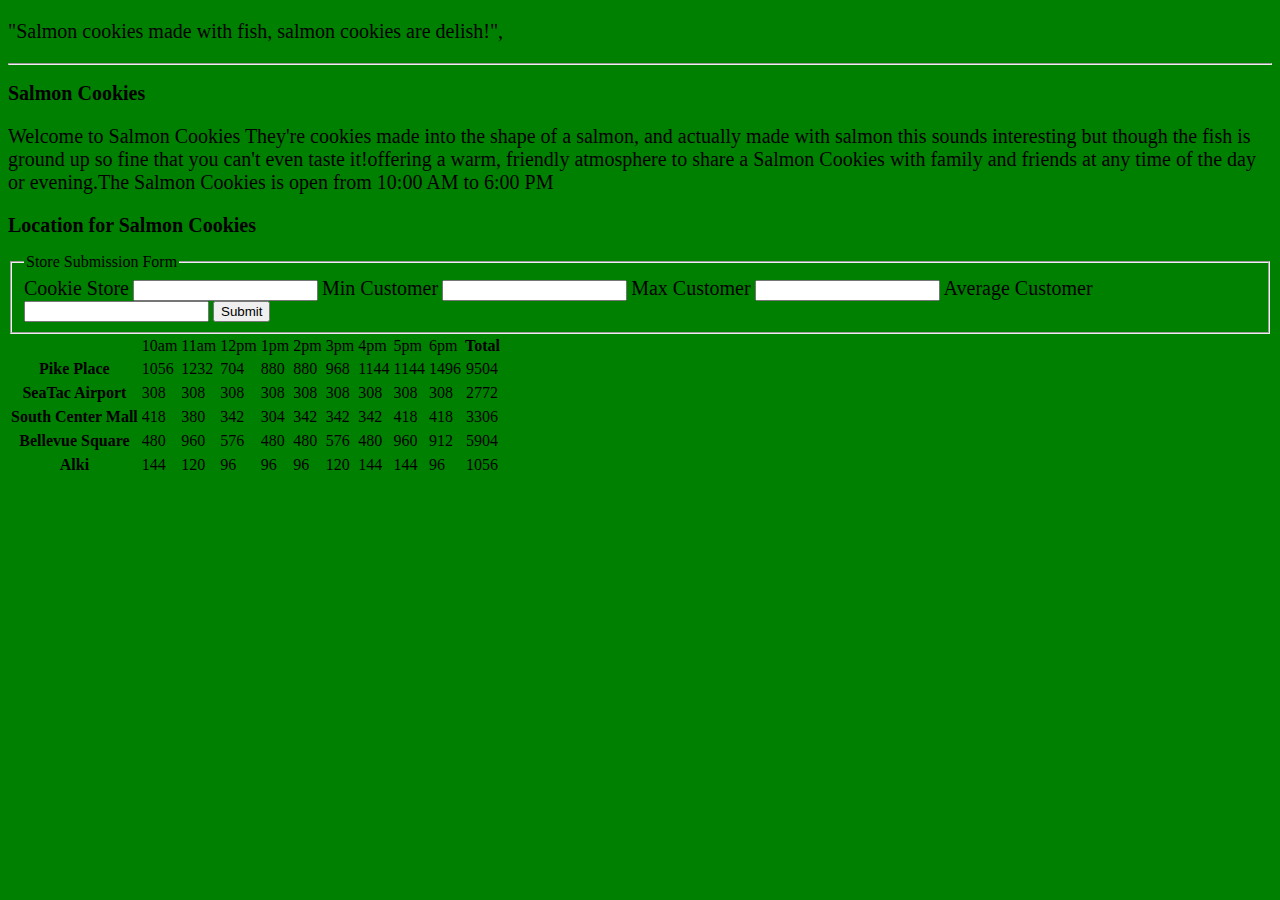
<file: index.html>
<!Doctype html>
<html>
<head>
<p>"Salmon cookies made with fish, salmon cookies are delish!",</p><hr/>
<link rel= "stylesheet" type= "text/css" href="style.css">
</head>
<title>Salmon Cookies</title>
<h2>Salmon Cookies</h2>
<body>

<p>Welcome to Salmon Cookies  They're cookies made into the shape of a salmon, and actually made with salmon this sounds interesting but though the fish is ground up so fine that you can't even taste it!offering a warm, friendly atmosphere to share a Salmon Cookies with family and friends at any time of the day or evening.The Salmon Cookies is open from 10:00 AM to 6:00 PM</p>

<h2>Location for Salmon Cookies</h2>
  <form id="storeForm">
    <fieldset>
      <legend>Store Submission Form</legend>
      <label for="locations">Cookie Store</label>
      <input name="locations" type="text">
      <label for="min">Min Customer</label>
      <input name="min" type="number">
      <label for="max">Max Customer</label>
      <input name="max" type="number">
      <label for="avg">Average Customer</label>
      <input name="avg" type="text">
      <button id="submit" type="submit">Submit</button>
    </fieldset>
  </form>
  

 <script type="text/javascript" src="app.js"></script>
</body>
</html>
</file>
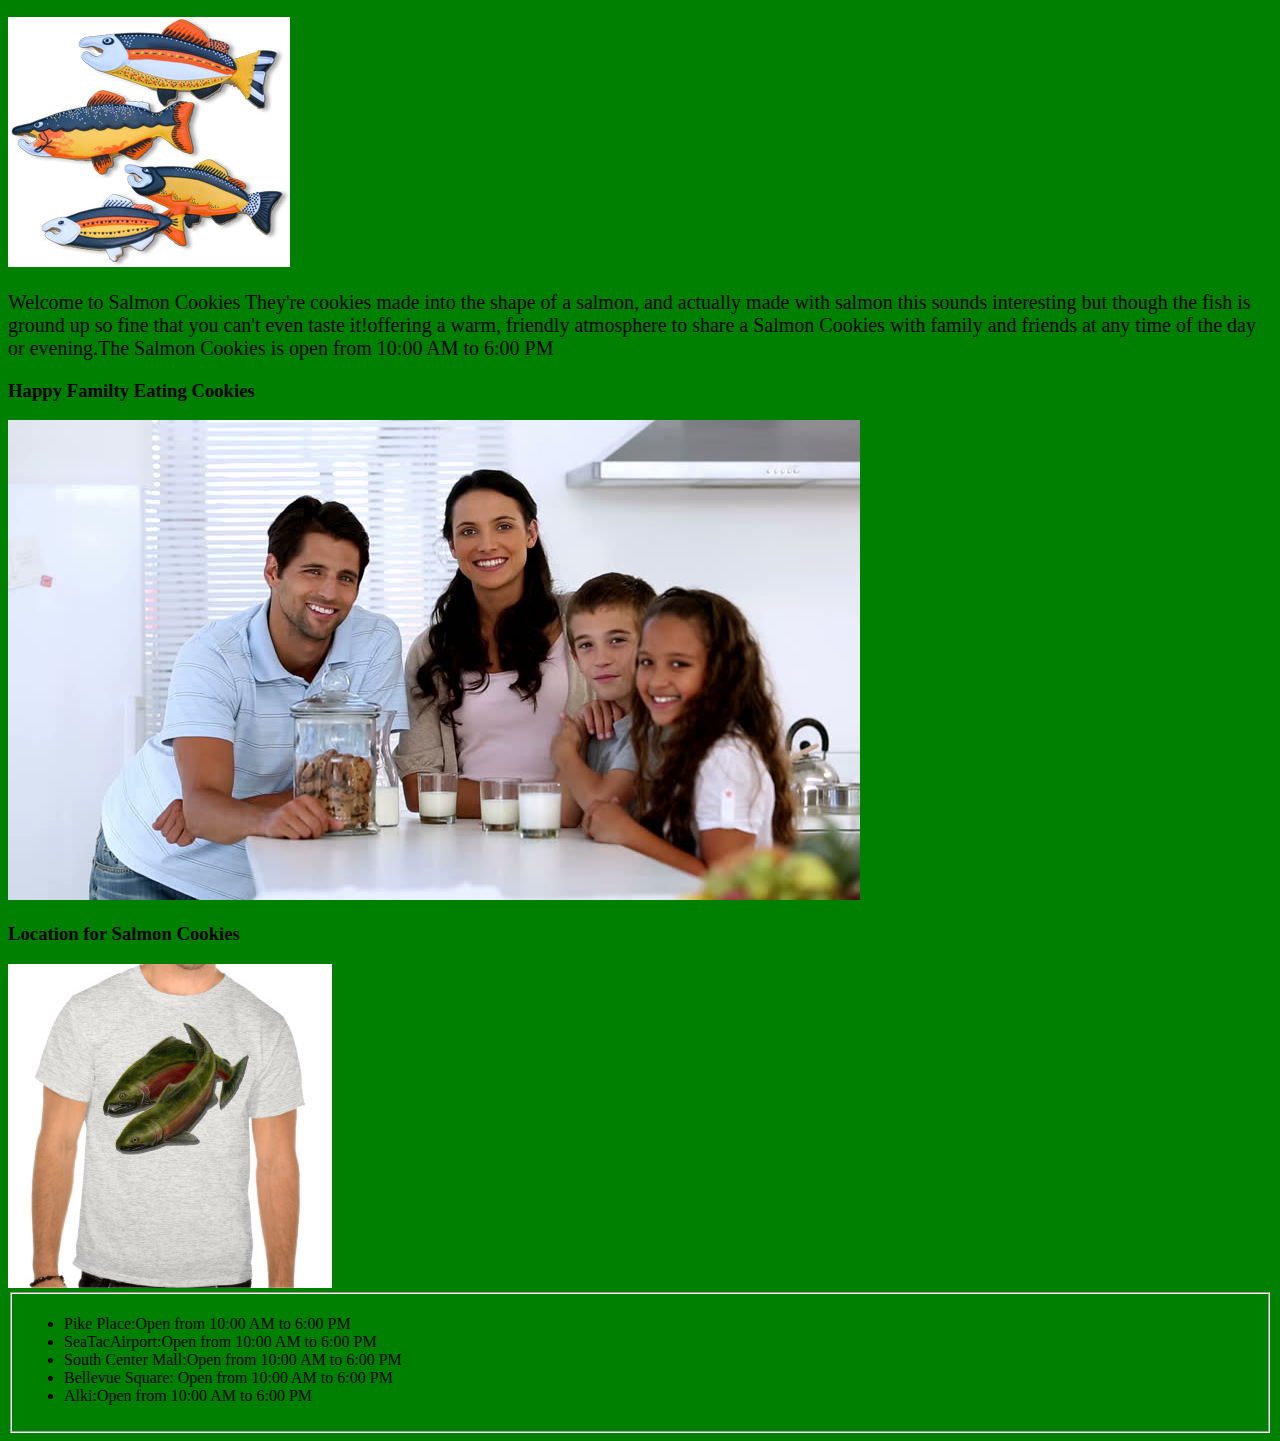
<file: sales.html>
<!Doctype html>
<html>
<head>
<link rel= "stylesheet" type= "text/css" href="style.css">
</head>
<title>Salmon Cookies</title>
<body>
  <header>
  <h2 id="Salmon Cookies"></h2>
  <h2 id="Salmon cookies made with fish, salmon cookies are delish!"></h2>
  <img id='salmon in header'src="img/fish.jpg"/>
  </header>
     <p>Welcome to Salmon Cookies  They're cookies made into the shape of a salmon, and actually made with salmon this sounds interesting but though the fish is ground up so fine that you can't even taste it!offering a warm, friendly atmosphere to share a Salmon Cookies with family and friends at any time of the day or evening.The Salmon Cookies is open from 10:00 AM to 6:00 PM</p>
  <h3>Happy Familty Eating Cookies</h3>
  <img id='happy familty eating cookies'src="img/3.jpg"?>
 <h3>Location for Salmon Cookies</h3>
 <img id='tshirt'src="img/tshirt.jpg"/>
  <form id="storeForm">
    <fieldset>
      <ul>
      <li>Pike Place:Open from 10:00 AM to 6:00 PM</li>
      <li>SeaTacAirport:Open from 10:00 AM to 6:00 PM</li>
      <li>South Center Mall:Open from 10:00 AM to 6:00 PM</li>
      <li>Bellevue Square: Open from 10:00 AM to 6:00 PM</li>
      <li>Alki:Open from 10:00 AM to 6:00 PM</li>
      </ul>
    </fieldset>
  </form>
</body>
</html>
</file>
<file: style.css>
h2{
  font-size: 20px;
  color: black;

}

p{
  font-size: 20px;
  font-style:Arial Black;
  color: Arial Black;
}

label{
  font-size: 20px;
  color:Arial Black;
  font-weight: thick;
}

body {
  background-color: green;
  
}
</file>
